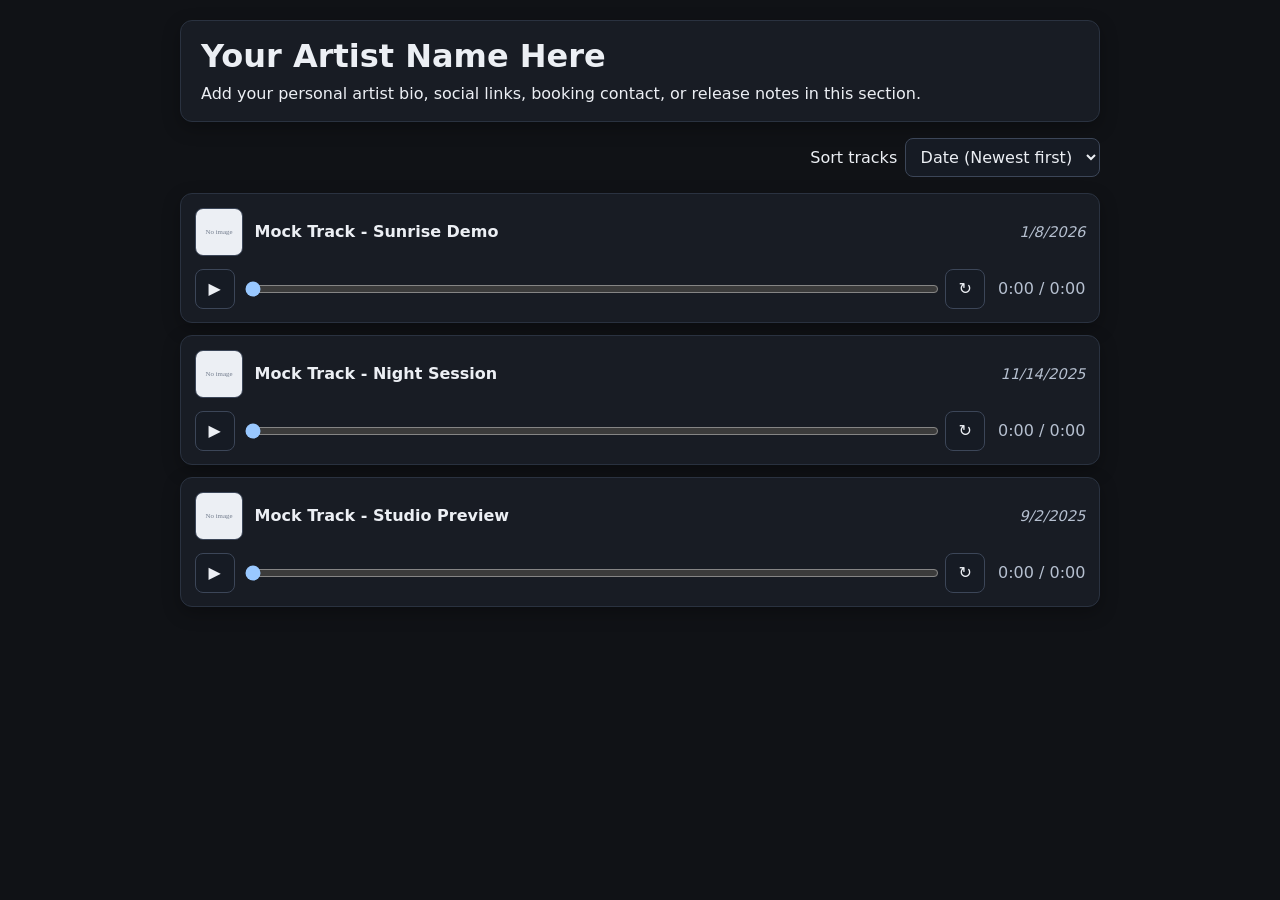
<file: index.html>
<!doctype html>
<html lang="en">
  <head>
    <meta charset="UTF-8" />
    <meta name="viewport" content="width=device-width, initial-scale=1.0" />
    <title>Music Track Listing</title>
    <link rel="stylesheet" href="styles.css" />
  </head>
  <body>
    <main class="container">
      <header class="artist-header">
        <!-- __ARTIST_HEADER_START__ -->
        <h1>Your Artist Name Here</h1>
        <p>
          Add your personal artist bio, social links, booking contact, or release
          notes in this section.
        </p>
        <!-- __ARTIST_HEADER_END__ -->
      </header>

      <section class="toolbar" aria-label="Track sorting options">
        <label for="sortBy">Sort tracks</label>
        <select id="sortBy">
          <option value="date-desc">Date (Newest first)</option>
          <option value="date-asc">Date (Oldest first)</option>
          <option value="alpha-asc">Alphabetical (A–Z)</option>
          <option value="alpha-desc">Alphabetical (Z–A)</option>
        </select>
      </section>

      <section>
        <p id="status" role="status" hidden>Loading tracks…</p>
        <ul id="trackList" class="track-list" aria-live="polite"></ul>
      </section>
    </main>

    <script src="app.js" type="module"></script>
  </body>
</html>
</file>
<file: styles.css>
:root {
  font-family: Inter, system-ui, -apple-system, Segoe UI, Roboto, sans-serif;
  color-scheme: dark;
}

* {
  box-sizing: border-box;
}

body {
  margin: 0;
  background: #101216;
  color: #eceff4;
  -webkit-text-size-adjust: 100%;
}

.container {
  width: min(100%, 960px);
  margin: 0 auto;
  padding: clamp(0.75rem, 3vw, 1.25rem);
}

.artist-header {
  background: #181c24;
  border-radius: 12px;
  padding: 1rem 1.25rem;
  box-shadow: 0 6px 18px rgba(0, 0, 0, 0.28);
  margin-bottom: 1rem;
  border: 1px solid #2a3240;
}

.artist-header h1 {
  margin: 0 0 0.5rem;
}

.artist-header p {
  margin: 0;
  line-height: 1.4;
}

.toolbar {
  display: flex;
  align-items: center;
  gap: 0.5rem;
  margin: 0.5rem 0 1rem;
  justify-content: flex-end;
}

#sortBy {
  border: 1px solid #3c4658;
  border-radius: 8px;
  padding: 0.5rem 0.65rem;
  background: #161b24;
  color: #eceff4;
  font: inherit;
}

#status {
  margin: 0.4rem 0 0.8rem;
  color: #b6c0d0;
}

.track-list {
  list-style: none;
  margin: 0;
  padding: 0;
  display: grid;
  gap: 0.75rem;
}

.track-item {
  display: grid;
  grid-template-columns: minmax(0, 1fr) auto;
  grid-template-areas:
    'meta meta'
    'controls time';
  gap: 0.8rem;
  background: #181c24;
  border-radius: 12px;
  box-shadow: 0 6px 18px rgba(0, 0, 0, 0.28);
  padding: 0.85rem;
  border: 1px solid #2a3240;
}

.track-meta {
  grid-area: meta;
  display: flex;
  justify-content: space-between;
  align-items: center;
  gap: 0.75rem;
}

.track-title-wrap {
  display: flex;
  align-items: center;
  gap: 0.75rem;
  min-width: 0;
}

.track-title {
  font-weight: 600;
  white-space: nowrap;
  overflow: hidden;
  text-overflow: ellipsis;
}

.track-date {
  color: #b6c0d0;
  font-size: 0.92rem;
  font-style: italic;
  white-space: nowrap;
}

.thumb {
  width: 48px;
  height: 48px;
  border-radius: 8px;
  border: 1px solid #3c4658;
  object-fit: cover;
  flex-shrink: 0;
  background: #242b38;
}

.player-controls {
  grid-area: controls;
  display: grid;
  grid-template-columns: auto minmax(160px, 1fr) auto;
  grid-template-areas: 'play scrub loop';
  align-items: center;
  gap: 0.5rem;
  min-width: 0;
}

.scrub {
  min-width: 0;
  width: 100%;
}

button,
input[type='range'] {
  cursor: pointer;
}

.play-btn,
.loop-btn {
  border: 1px solid #3c4658;
  background: #161b24;
  border-radius: 8px;
  padding: 0;
  margin: 0;
  color: #eceff4;
  min-width: 2.5rem;
  min-height: 2.5rem;
  display: inline-flex;
  align-items: center;
  justify-content: center;
  font-size: 1rem;
  line-height: 1;
  font-family: inherit;
}

.play-btn span,
.loop-btn span {
  display: block;
}

.time {
  align-self: center;
  color: #b6c0d0;
  font-variant-numeric: tabular-nums;
  grid-area: time;
  min-width: 84px;
  text-align: right;
}

.play-btn {
  grid-area: play;
}

.scrub {
  grid-area: scrub;
}

.loop-btn {
  grid-area: loop;
}

.loop-btn.is-active {
  border-color: #7ca0ff;
  color: #7ca0ff;
}

@media (max-width: 900px) {
  .artist-header {
    padding: 1rem;
  }

  .artist-header h1 {
    font-size: clamp(1.6rem, 8vw, 2rem);
    line-height: 1.1;
  }

  .toolbar {
    align-items: stretch;
    flex-direction: column;
    gap: 0.4rem;
    justify-content: flex-start;
  }

  #sortBy {
    width: 100%;
  }

  .track-item {
    grid-template-columns: auto minmax(0, 1fr);
    grid-template-areas:
      'title title'
      'controls controls'
      'time date';
    gap: 1rem;
    padding: 0.75rem;
  }

  .track-meta {
    display: contents;
  }

  .track-title-wrap {
    grid-area: title;
  }

  .track-date {
    grid-area: date;
    justify-self: end;
    padding-left: 0;
  }

  .player-controls {
    grid-template-columns: 2.75rem minmax(0, 1fr) 2.75rem;
    grid-template-areas: 'play scrub loop';
    gap: 0.65rem;
  }

  .play-btn,
  .loop-btn {
    min-height: 2.75rem;
    min-width: 2.75rem;
  }

  .scrub {
    align-self: center;
  }

  .time {
    align-self: end;
    justify-self: start;
    min-width: 0;
    text-align: left;
  }
}

@media (max-width: 480px) {
  .track-meta {
    flex-direction: column;
  }

  .track-title-wrap {
    align-items: flex-start;
    width: 100%;
  }

  .track-title {
    white-space: normal;
    overflow-wrap: anywhere;
  }

  .track-date {
    padding-left: 0;
  }
}

@media (max-width: 360px) {
  .track-date {
    padding-left: 0;
  }

  .time {
    font-size: 0.85rem;
  }
}
</file>
